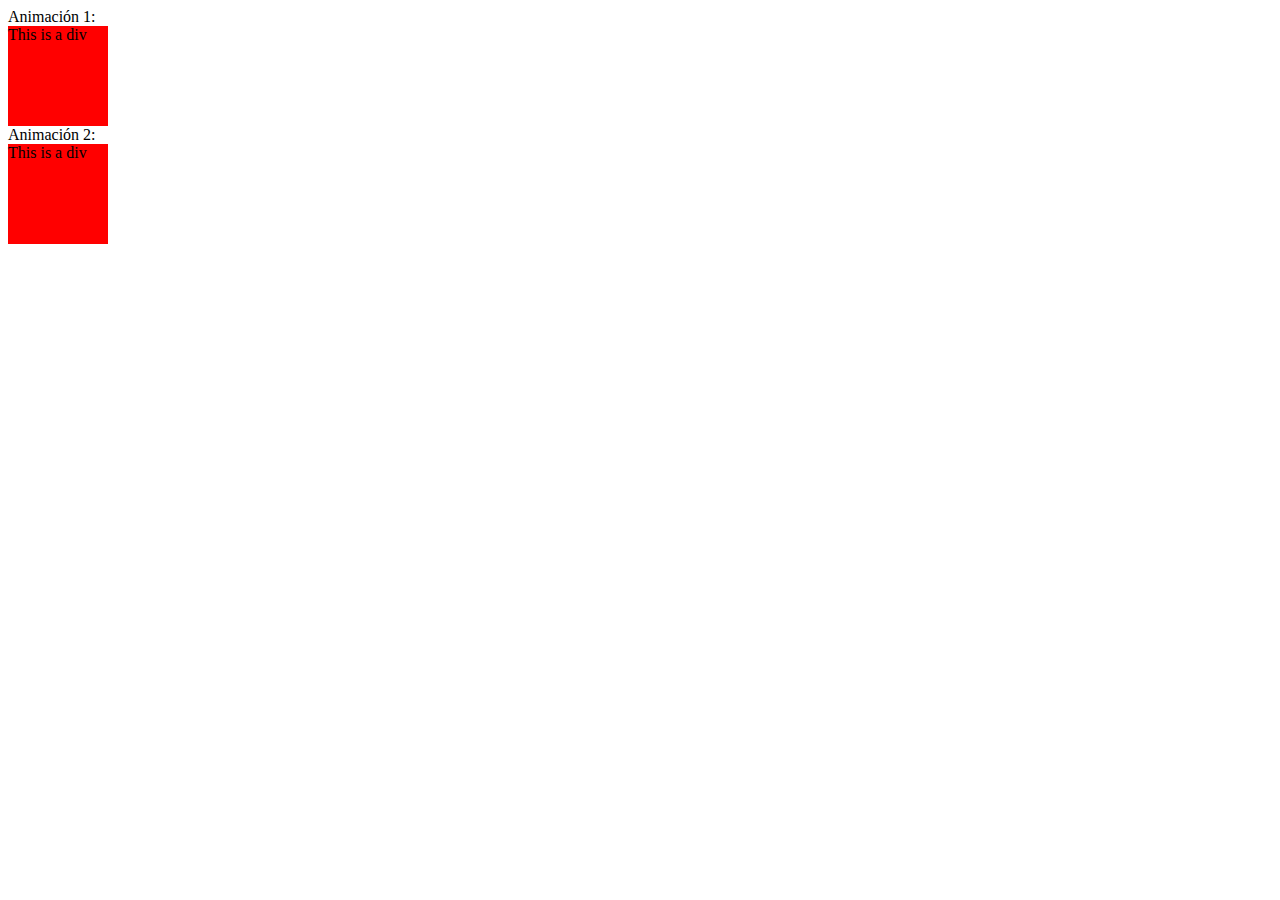
<file: 11/index.html>
<!DOCTYPE html>
<html lang="en">
<head>
    <meta charset="UTF-8">
    <meta name="viewport" content="width=device-width, initial-scale=1.0">
    <title>Punto 11</title>
</head>
</html>
Animación 1:
<style>
div {
 width: 100px;
 height: 100px;
 position: relative;
 background-color: red;
 animation-name: example;
 animation-duration: 2s;
 animation-iteration-count: infinite;
}
@keyframes example {
 0% {background-color: red; left:0px;}
 50% {background-color: yellow; left:200px;}
 100% {background-color: red; left:0px;}
}
</style>
<body>
 <div>This is a div</div>
</body>
Animación 2:
<style>
div {
 width: 100px;
 height: 100px;
 position: relative;
 background-color: red;
 animation-name: example;
 animation-duration: 4s;
 animation-iteration-count: infinite;
 animation-direction: alternate ;
}
@keyframes example {
 0% {background-color: red; left:0px; top:0px;}
 25% {background-color: blue; left:0px; top:200px;}
 50% {background-color: green; left:200px; top:200px;}
 75% {background-color: yellow; left:200px; top:0px;}
 100% {background-color: red; left:0px; top:0px;}
}
</style>
<body>
 <div>This is a div</div>
</body>
</file>
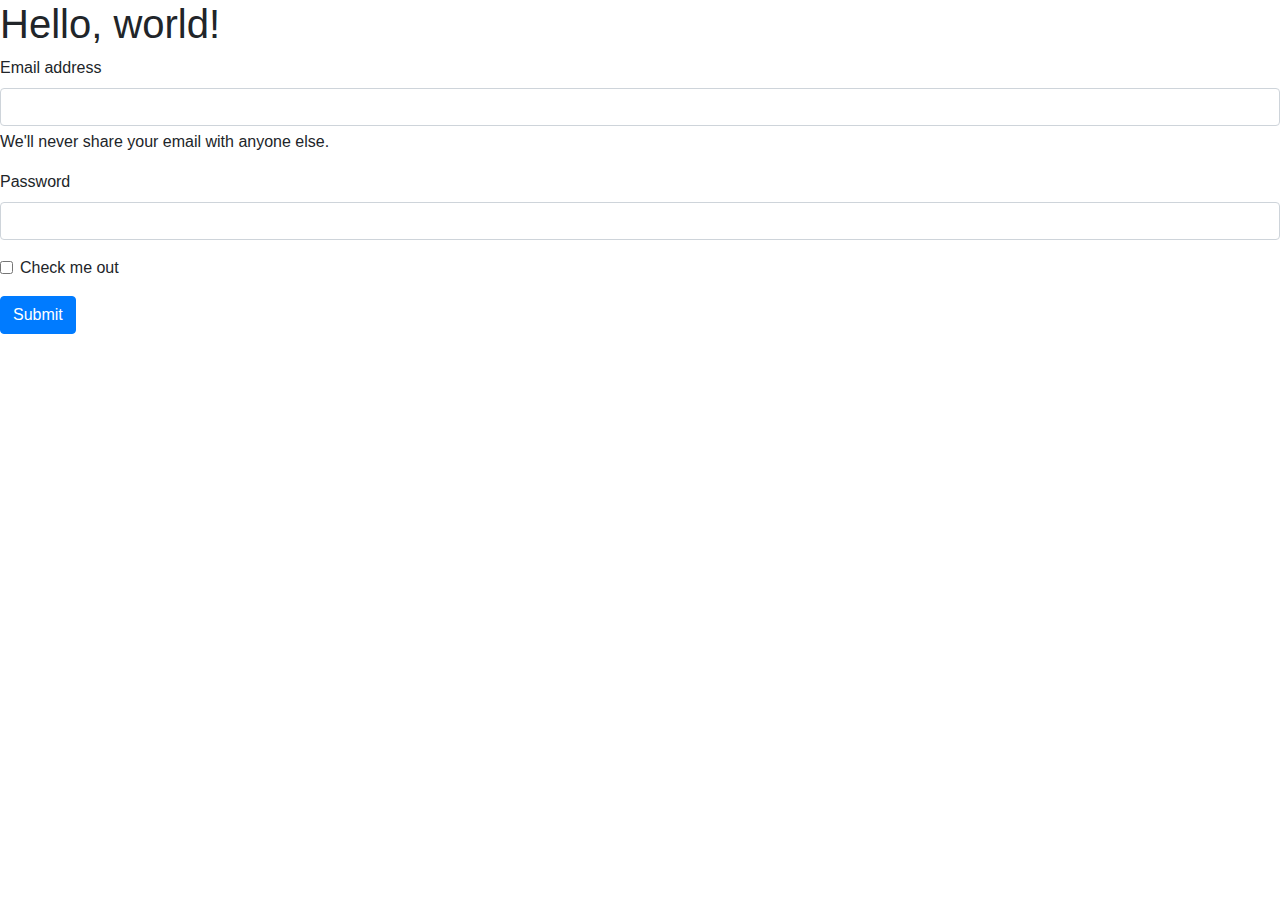
<file: 12/index.html>
<!doctype html>
<html lang="en">
 <head>
 <!-- Required meta tags -->
 <meta charset="utf-8">
 <meta name="viewport" content="width=device-width, initial-scale=1, shrink-to-fit=no">
 <!-- Bootstrap CSS -->
 <link rel="stylesheet"
href="https://cdn.jsdelivr.net/npm/bootstrap@4.0.0/dist/css/bootstrap.min.css"
integrity="sha384-
Gn5384xqQ1aoWXA+058RXPxPg6fy4IWvTNh0E263XmFcJlSAwiGgFAW/dAiS6JXm"
crossorigin="anonymous">
 <title>Hello, world!</title>
 </head>
 <body>
 <h1>Hello, world!</h1>
 <form>
    <div class="mb-3">
    <label for="exampleInputEmail1" class="form-label">Email address</label>
    <input type="email" class="form-control" id="exampleInputEmail1" ariadescribedby="emailHelp">
    <div id="emailHelp" class="form-text">We'll never share your email with anyone else.</div>
    </div>
    <div class="mb-3">
    <label for="exampleInputPassword1" class="form-label">Password</label>
    <input type="password" class="form-control" id="exampleInputPassword1">
    </div>
    <div class="mb-3 form-check">
    <input type="checkbox" class="form-check-input" id="exampleCheck1">
    <label class="form-check-label" for="exampleCheck1">Check me out</label>
    </div>
    <button type="submit" class="btn btn-primary">Submit</button>
   </form>
 <!-- Optional JavaScript -->
 <!-- jQuery first, then Popper.js, then Bootstrap JS -->
 <script src="https://code.jquery.com/jquery-3.2.1.slim.min.js" integrity="sha384-
KJ3o2DKtIkvYIK3UENzmM7KCkRr/rE9/Qpg6aAZGJwFDMVNA/GpGFF93hXpG5KkN"
crossorigin="anonymous"></script>
 <script src="https://cdn.jsdelivr.net/npm/popper.js@1.12.9/dist/umd/popper.min.js"
integrity="sha384-
ApNbgh9B+Y1QKtv3Rn7W3mgPxhU9K/ScQsAP7hUibX39j7fakFPskvXusvfa0b4Q"
crossorigin="anonymous"></script>
 <script src="https://cdn.jsdelivr.net/npm/bootstrap@4.0.0/dist/js/bootstrap.min.js"
integrity="sha384-
JZR6Spejh4U02d8jOt6vLEHfe/JQGiRRSQQxSfFWpi1MquVdAyjUar5+76PVCmYl"
crossorigin="anonymous"></script>
 </body>
</html>
</file>
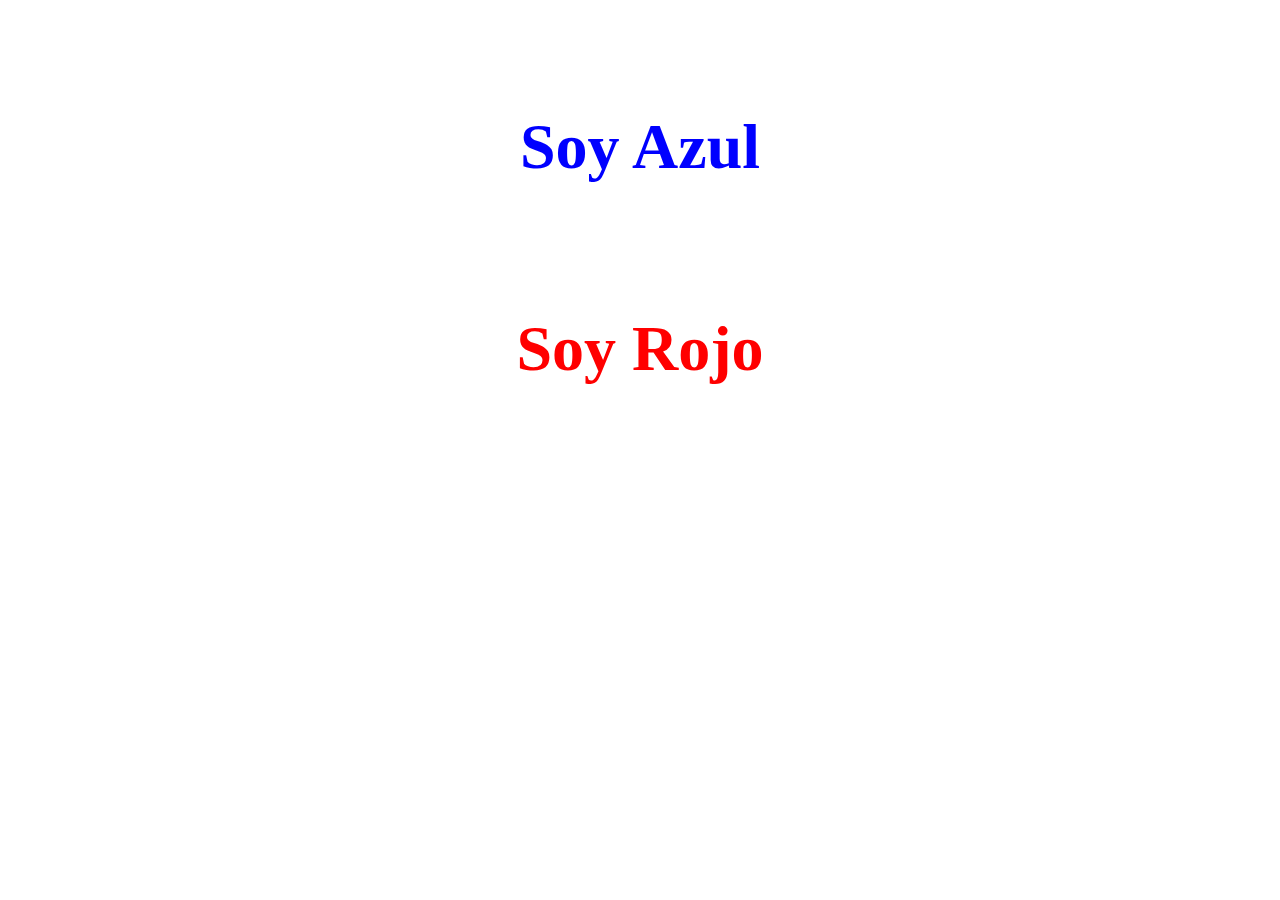
<file: 4/index.html>
<!DOCTYPE html>
<html lang="en">
<head>
    <meta charset="UTF-8">
    <meta name="viewport" content="width=device-width, initial-scale=1.0">
    <title>Punto 4</title>
    <link rel="stylesheet" type="text/css" href="styles.css">
</head>
<body>
    <div id="flexbox-container">
        <p id="soy-azul"> <b>Soy Azul</b></p>
        <p id="soy-rojo"> <b>Soy Rojo</b></p>
    </div>
</body>
</html>
</file>
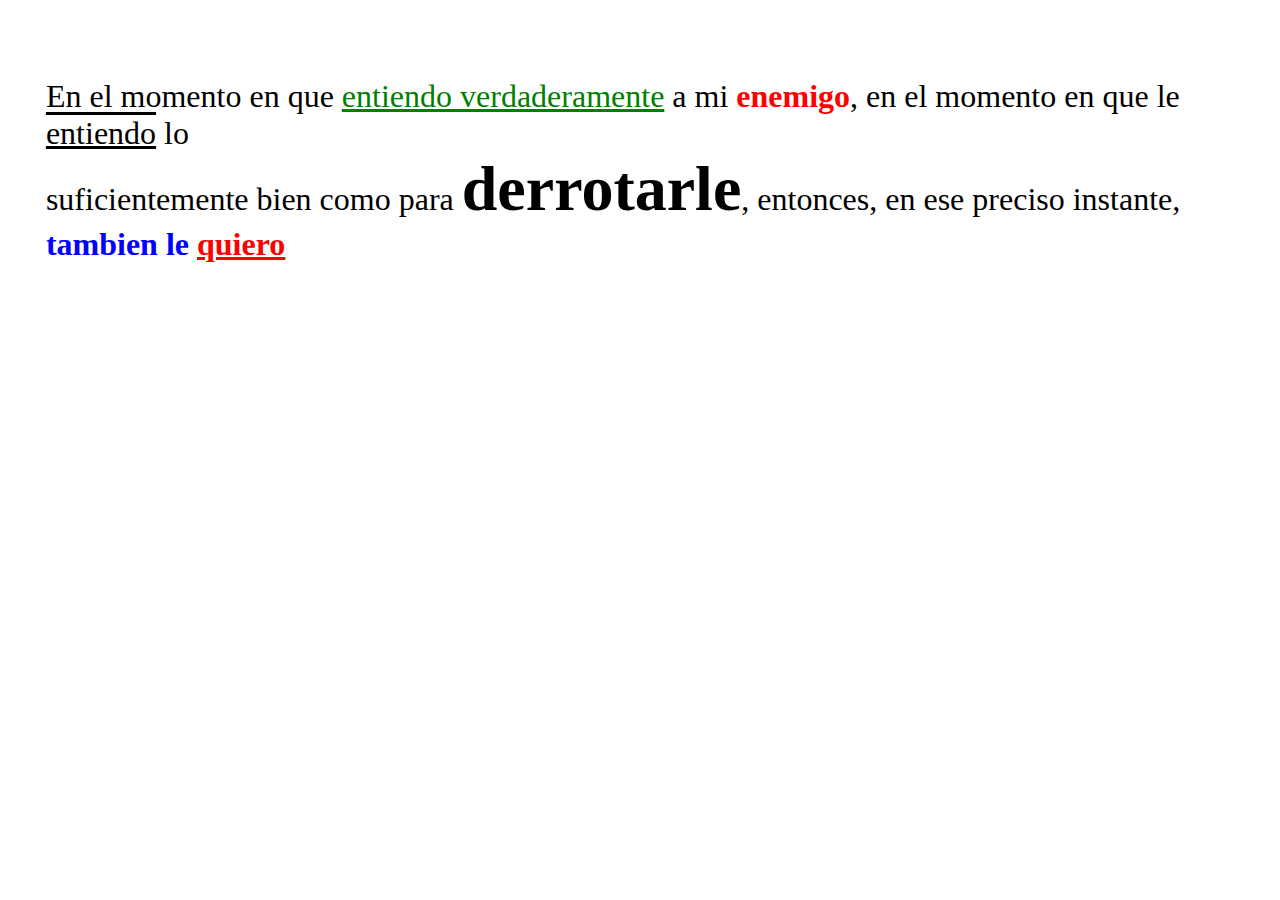
<file: 5/index.html>
<!DOCTYPE html>
<html lang="en">
<head>
    <meta charset="UTF-8">
    <meta name="viewport" content="width=device-width, initial-scale=1.0">
    <title>Punto 5</title>
    <link rel="stylesheet" type="text/css" href="styles.css">
</head>
<body>
    <div id="flexbox-container">
       <p> En el momento en que <u id="texto1">entiendo verdaderamente</u> a mi <b id="texto2">enemigo</b>, en el momento en que le <u id="texto3">entiendo</u> lo <br> suficientemente bien como para <b id="texto4">derrotarle</b>, entonces, en ese preciso instante, <br> <b id="texto5">tambien le <u id="texto6" >quiero</u></b></p>
    </div>
</body>
</html>
</file>
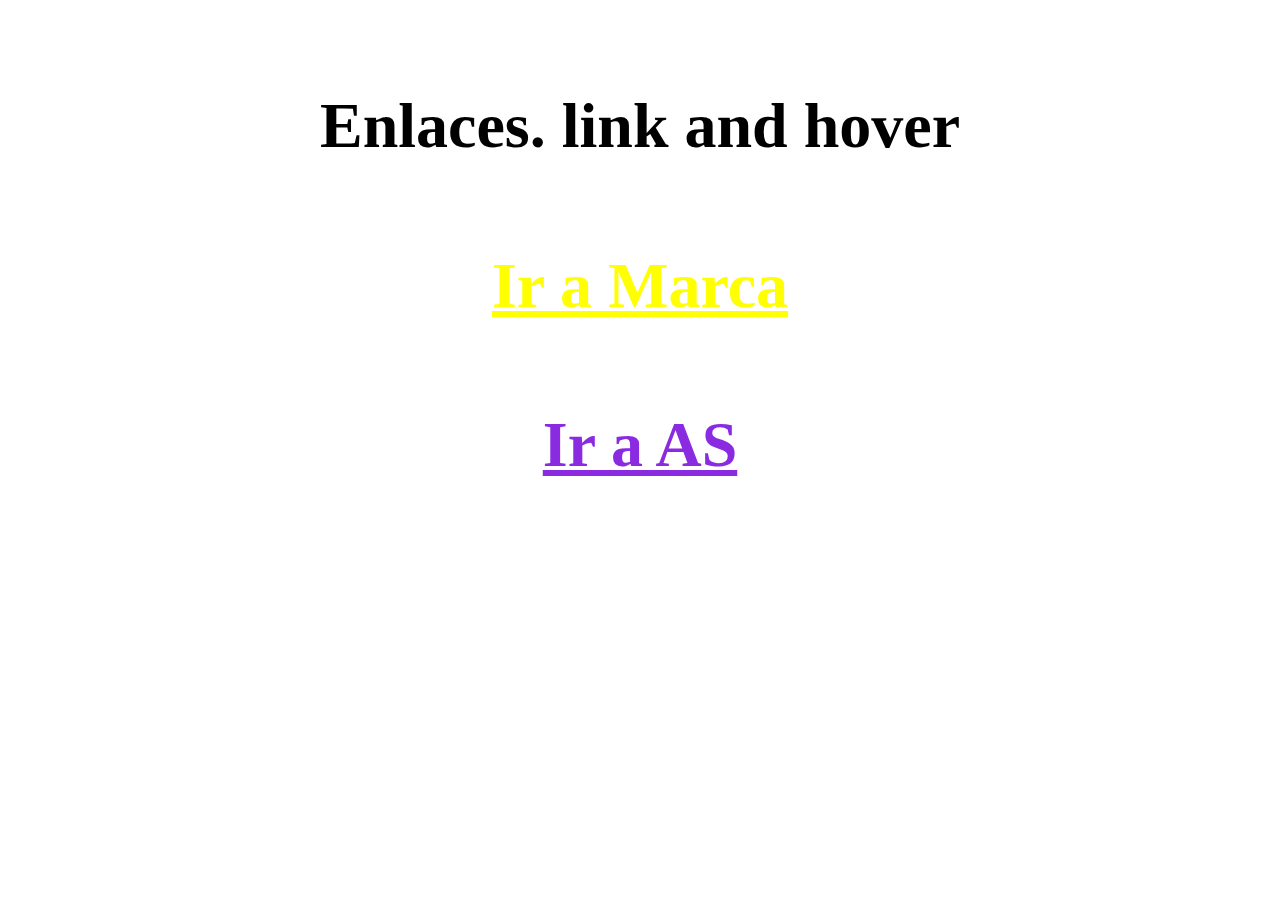
<file: 6/index.html>
<!DOCTYPE html>
<html lang="en">
<head>
    <meta charset="UTF-8">
    <meta name="viewport" content="width=device-width, initial-scale=1.0">
    <title>Punto 6</title>
    <link rel="stylesheet" type="text/css" href="styles.css">
</head>
<body>
    <div id="flexbox-container">
       <h1 >Enlaces. link and hover</h1>
       <h1 id="texto1"><u>Ir a Marca</u></h1>
       <h1 id="texto2"><u>Ir a AS</u></h1>
    </div>
</body>
</html>
</file>
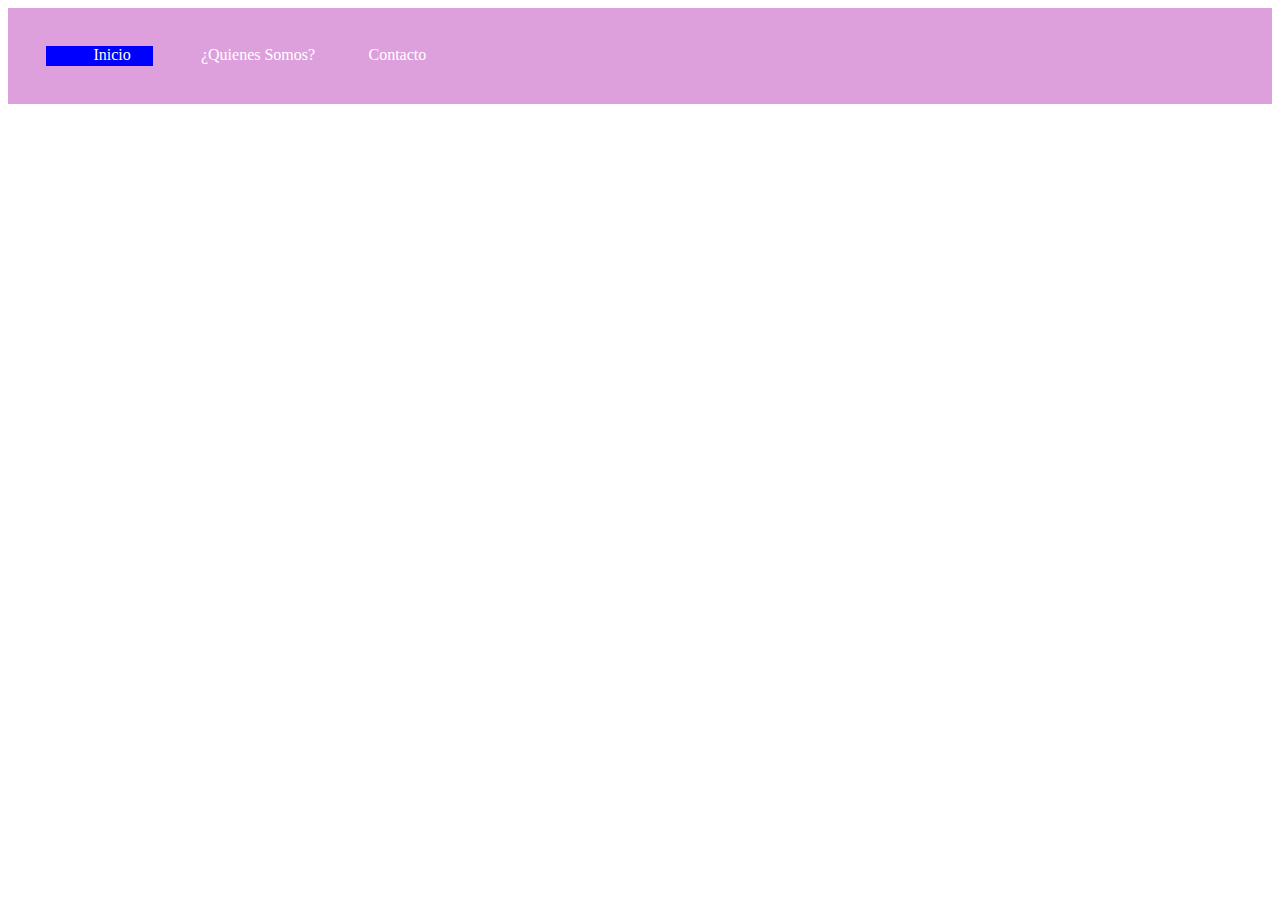
<file: 7/index.html>
<!DOCTYPE html>
<html lang="en">
<head>
    <meta charset="UTF-8">
    <meta name="viewport" content="width=device-width, initial-scale=1.0">
    <title>Punto 7</title>
    <link rel="stylesheet" type="text/css" href="styles.css">
</head>
<body>
    <div id="flexbox-container">
        <div id="item1">Inicio</div>   
        <div id="item2">¿Quienes Somos?</div>
        <div id="item3">Contacto</div>      
    </div>
<br>
</body>
</html>
</file>
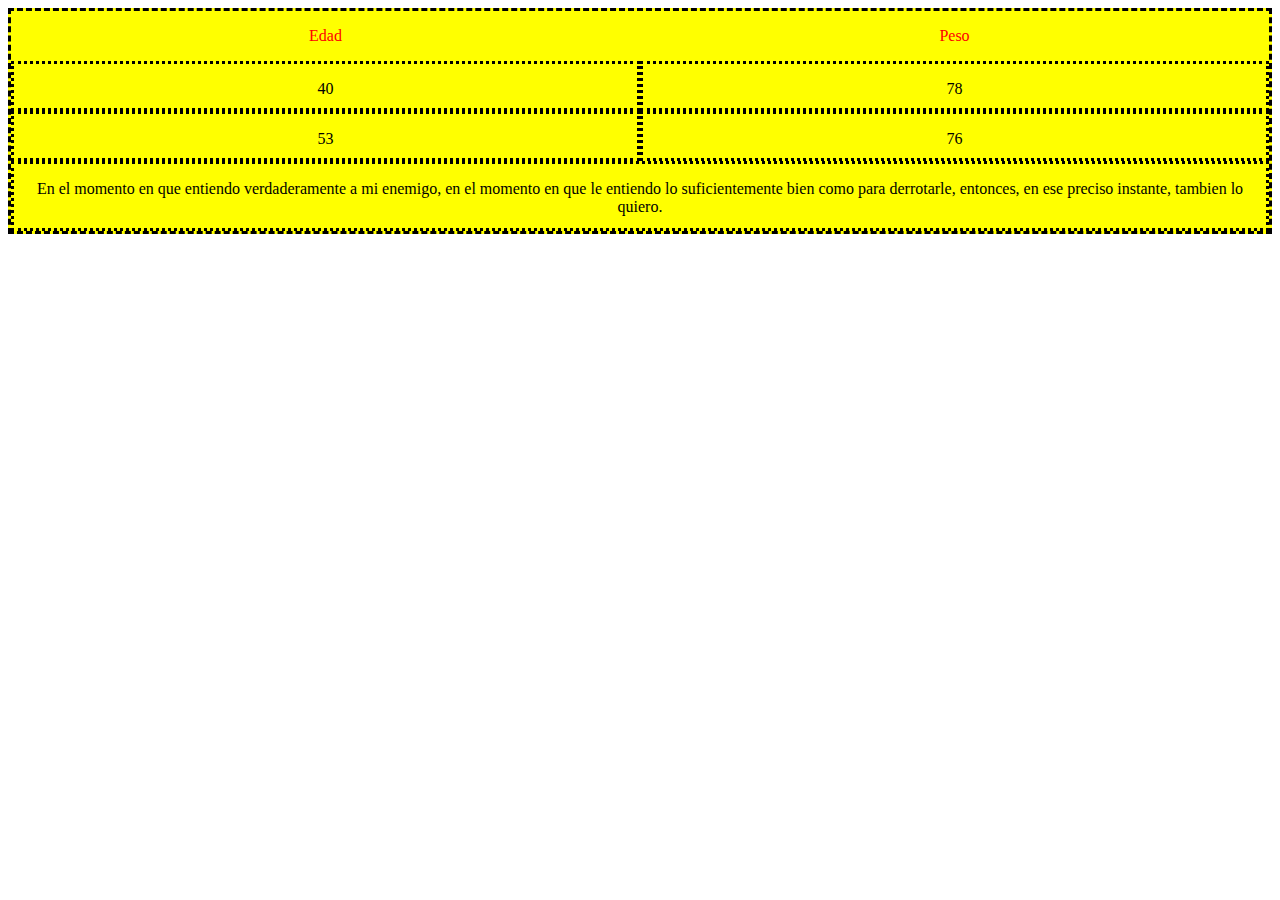
<file: 9/index.html>
<!DOCTYPE html>
<html lang="en">
<head>
    <meta charset="UTF-8">
    <meta http-equiv="X-UA-Compatible" content="IE=edge">
    <meta name="viewport" content="width=device-width, initial-scale=1.0">
    <title>Punto 9</title>
    <link rel="stylesheet" type="text/css" href="styles.css">
</head>
<body>

    <div class="mainWeb">
        <div class="EdadClass container"><p id="texto1">Edad</p></div>
        <div class="PesoClass container"><p id="texto1">Peso</p></div>
        <div class="fila11Class container"><p>40</p></div>
        <div class="fila12Class container"><p>78</p></div>
        <div class="fila21Class container"><p>53</p></div>
        <div class="fila22Class container"><p>76</p></div>
        <div class="fila3Class container"><p>En el momento en que entiendo verdaderamente a mi enemigo, en el momento en que le entiendo lo suficientemente bien como para derrotarle, entonces, en ese preciso instante, tambien lo quiero.</p></div>
    </div>

    
</body>
</html>
</file>
<file: 4/styles.css>
#flexbox-container{
    display: flex;
    padding: 3%;
    flex-direction: column;
    align-items: center;
}

#soy-azul{
    color: blue;
    font-size: 400%
}

#soy-rojo{
    color:red;
    font-size: 400%
}
</file>
<file: 5/styles.css>
#flexbox-container{
    display: flex;
    padding: 3%;
    flex-direction: column;
    align-items: center;
    font-size: 200%;
}

#texto1{
    color: green;
}

#texto2{
    color: red;
}

#texto3{
    text-decoration: underline overline;
}

#texto4{
    font-size: 200%;
}

#texto5{
    color: blue;
}

#texto6{
    color: red;
}
</file>
<file: 6/styles.css>
#flexbox-container{
    display: flex;
    padding: 3%;
    flex-direction: column;
    align-items: center;
    font-size: 200%;
}


#texto1{
    color: yellow;
}

#texto2{
    color:blueviolet;
}
</file>
<file: 7/styles.css>
#flexbox-container{
    display: flex;
    padding: 3%;
    flex-direction: row;
    size: 200%;
    background-color:plum ;

}

#item1{
    width: 60px;
    height: 20px;
    align-items: center;
    background-color: blue;
    color: white;
    padding-left: 4%;
}
#item2{
    width: 120px;
    height: 20px;
    align-items: center;
    color: white;
    padding-left: 4%;
}
#item3{
    width: 70px;
    height: 20px;
    align-items: center;
    color: white;
    padding-left: 4%;
}
</file>
<file: 9/styles.css>
.mainWeb{
    display: grid;
    grid-template-rows: 50px 50px 50px 70px;
    grid-template-columns:1fr 1fr 1fr 1fr;
    grid-template-areas: 
    "EdadGrid EdadGrid PesoGrid PesoGrid"
    "fila11Grid fila11Grid fila12Grid fila12Grid"
    "fila21Grid fila21Grid fila22Grid fila22Grid"
    "fila3Grid fila3Grid fila3Grid fila3Grid";
    background-color: yellow;
    border-style: dashed;
}

.container{
    text-align: center;
}

.EdadClass{
    grid-area: EdadGrid;
}

.PesoClass{
    grid-area: PesoGrid;
}

.fila11Class{
    grid-area: fila11Grid;
    border-style:dotted;
}
.fila12Class{
    grid-area: fila12Grid;
    border-style:dotted;
}

.fila21Class{
    grid-area: fila21Grid;
    border-style:dotted;
}

.fila22Class{
    grid-area: fila22Grid;
    border-style:dotted;
}

.fila3Class{
    grid-area: fila3Grid;
    border-style:dotted;
}

#texto1{
color: red;
}

#texto1{
    color: red;
    }
</file>
